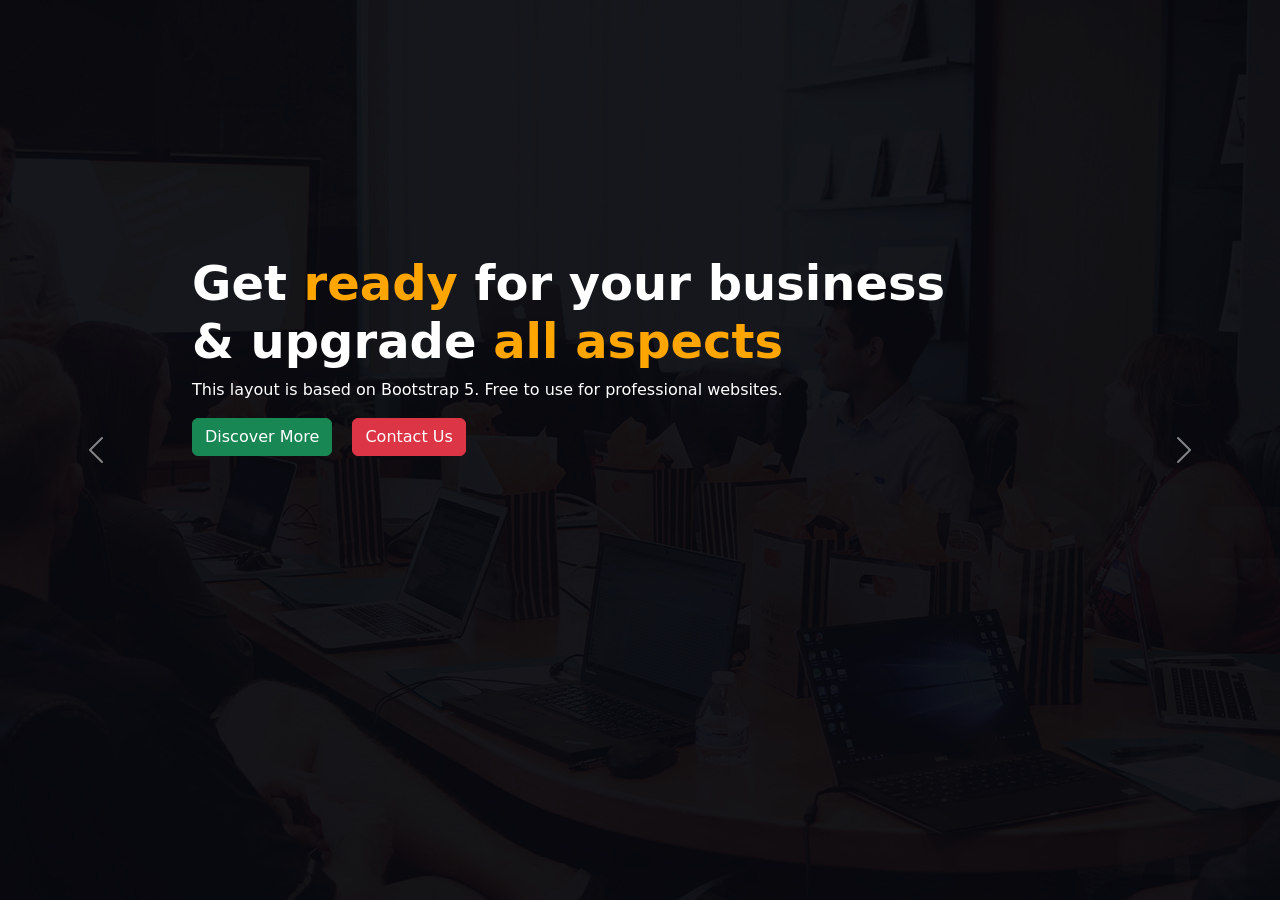
<file: slider.html>
<!DOCTYPE html>
<html lang="en">
<head>
  <meta charset="UTF-8" />
  <meta name="viewport" content="width=device-width, initial-scale=1.0" />
  <title>Business Slider</title>
  <link href="https://cdn.jsdelivr.net/npm/bootstrap@5.3.2/dist/css/bootstrap.min.css" rel="stylesheet">
  <style>
    .carousel-item {
      height: 100vh;
      background-size: cover;
      background-position: center;
      position: relative;
      color: white;
    }

    .carousel-caption {
      position: absolute;
      top: 50%;
      transform: translateY(-50%);
      text-align: left;
    }

    .carousel-caption h1 {
      font-size: 3rem;
      font-weight: bold;
    }

    .carousel-caption .btn {
      margin-right: 15px;
    }

    .overlay {
      background: rgba(0, 0, 0, 0.6);
      position: absolute;
      top: 0;
      left: 0;
      width: 100%;
      height: 100%;
    }
  </style>
</head>
<body>

<div id="businessCarousel" class="carousel slide" data-bs-ride="carousel">
  <div class="carousel-inner">

    <!-- Slide 1 -->
    <div class="carousel-item active" style="background-image: url('assets/images/slide-01.jpg');">
      <div class="overlay"></div>
      <div class="container">
        <div class="carousel-caption">
          <h1>Get <span style="color: orange;">ready</span> for your business<br>& upgrade <span style="color: orange;">all aspects</span></h1>
          <p>This layout is based on Bootstrap 5. Free to use for professional websites.</p>
          <a href="#" class="btn btn-success">Discover More</a>
          <a href="#" class="btn btn-danger">Contact Us</a>
        </div>
      </div>
    </div>

    <!-- Slide 2 -->
    <div class="carousel-item" style="background-image: url('assets/images/slide-01.jpg');">
      <div class="overlay"></div>
      <div class="container">
        <div class="carousel-caption">
          <h1>Empower <span style="color: orange;">your team</span><br>with the <span style="color: orange;">right tools</span></h1>
          <p>Professional design, 100% customizable.</p>
          <a href="#" class="btn btn-success">Get Started</a>
          <a href="#" class="btn btn-danger">Learn More</a>
        </div>
      </div>
    </div>

    <!-- Slide 3 -->
    <div class="carousel-item" style="background-image: url('assets/images/slide-02.jpg');">
      <div class="overlay"></div>
      <div class="container">
        <div class="carousel-caption">
          <h1><span style="color: orange;">Drive success</span> with<br>modern business solutions</h1>
          <p>Scalable and responsive for all devices.</p>
          <a href="#" class="btn btn-success">Explore Now</a>
          <a href="#" class="btn btn-danger">Contact Sales</a>
        </div>
      </div>
    </div>

  </div>

  <!-- Controls -->
  <button class="carousel-control-prev" type="button" data-bs-target="#businessCarousel" data-bs-slide="prev">
    <span class="carousel-control-prev-icon"></span>
  </button>
  <button class="carousel-control-next" type="button" data-bs-target="#businessCarousel" data-bs-slide="next">
    <span class="carousel-control-next-icon"></span>
  </button>
</div>

<script src="https://cdn.jsdelivr.net/npm/bootstrap@5.3.2/dist/js/bootstrap.bundle.min.js"></script>
</body>
</html>
</file>
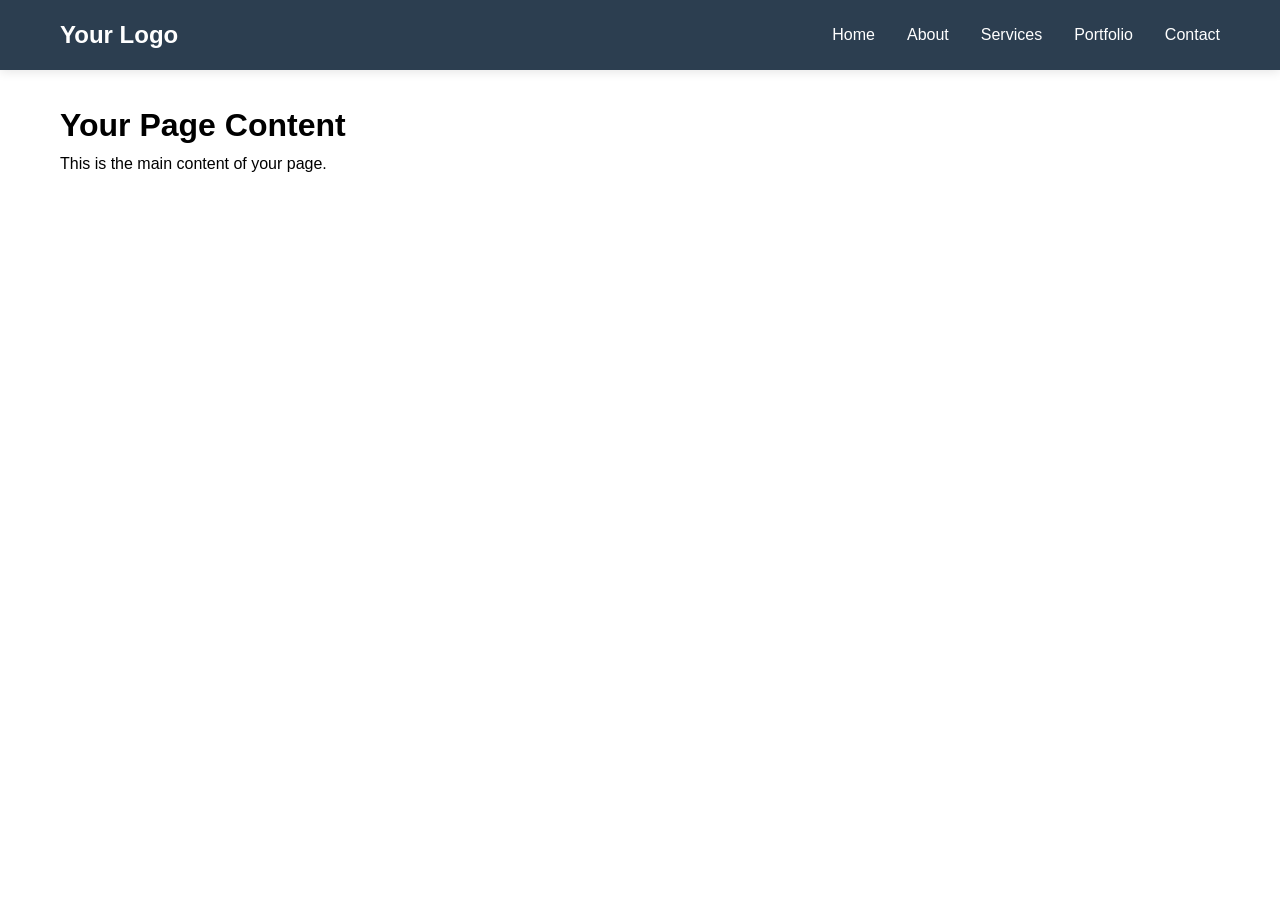
<file: header-footer/header.html>
<!DOCTYPE html>
<html lang="en">
<head>
    <meta charset="UTF-8">
    <meta name="viewport" content="width=device-width, initial-scale=1.0">
    <title>Responsive Canvas Header</title>
    <link rel="stylesheet" href="https://cdnjs.cloudflare.com/ajax/libs/font-awesome/6.0.0-beta3/css/all.min.css">
    <style>
       /* Reset and base styles */
* {
    margin: 0;
    padding: 0;
    box-sizing: border-box;
}

body {
    font-family: 'Arial', sans-serif;
    line-height: 1.6;
    overflow-x: hidden;
}

/* Header styles */
.header {
    background-color: #2c3e50;
    color: white;
    padding: 1rem 0;
    position: fixed;
    width: 100%;
    top: 0;
    z-index: 1000;
    box-shadow: 0 2px 10px rgba(0, 0, 0, 0.1);
}

.header-container {
    display: flex;
    justify-content: space-between;
    align-items: center;
    max-width: 1200px;
    margin: 0 auto;
    padding: 0 20px;
}

.logo a {
    color: white;
    text-decoration: none;
    font-size: 1.5rem;
    font-weight: bold;
}

/* Main navigation */
.main-nav ul {
    display: flex;
    list-style: none;
}

.main-nav li {
    margin-left: 2rem;
}

.main-nav a {
    color: white;
    text-decoration: none;
    font-weight: 500;
    transition: color 0.3s;
}

.main-nav a:hover {
    color: #3498db;
}

/* Menu toggle button */
.menu-toggle {
    display: none;
    background: none;
    border: none;
    cursor: pointer;
    padding: 10px;
    position: relative;
    z-index: 1001;
}

.hamburger {
    display: block;
    width: 25px;
    height: 3px;
    background-color: white;
    position: relative;
    transition: all 0.3s;
}

.hamburger::before,
.hamburger::after {
    content: '';
    position: absolute;
    width: 100%;
    height: 100%;
    background-color: white;
    transition: all 0.3s;
}

.hamburger::before {
    top: -8px;
}

.hamburger::after {
    top: 8px;
}

/* Canvas menu styles */
.canvas-menu {
    position: fixed;
    top: 0;
    right: -100%;
    width: 100%;
    height: 100vh;
    background-color: #2c3e50;
    z-index: 1002;
    transition: right 0.3s ease-in-out;
    padding: 20px;
    overflow-y: auto;
}

.canvas-menu.open {
    right: 0;
}

.canvas-header {
    display: flex;
    justify-content: flex-end;
    margin-bottom: 2rem;
}

.canvas-close {
    background: none;
    border: none;
    color: white;
    font-size: 1.5rem;
    cursor: pointer;
}

.canvas-nav ul {
    list-style: none;
}

.canvas-nav li {
    margin-bottom: 1.5rem;
}

.canvas-nav a {
    color: white;
    text-decoration: none;
    font-size: 1.2rem;
    transition: color 0.3s;
}

.canvas-nav a:hover {
    color: #3498db;
}

/* Canvas overlay */
.canvas-overlay {
    position: fixed;
    top: 0;
    left: 0;
    width: 100%;
    height: 100%;
    background-color: rgba(0, 0, 0, 0.5);
    z-index: 1001;
    opacity: 0;
    visibility: hidden;
    transition: opacity 0.3s, visibility 0.3s;
}

.canvas-overlay.active {
    opacity: 1;
    visibility: visible;
}

/* Main content */
.main-content {
    max-width: 1200px;
    margin: 80px auto 0;
    padding: 20px;
}

/* Responsive styles */
@media (max-width: 768px) {
    .main-nav {
        display: none;
    }
    
    .menu-toggle {
        display: block;
    }
    
    .menu-toggle.active .hamburger {
        background-color: transparent;
    }
    
    .menu-toggle.active .hamburger::before {
        transform: rotate(45deg);
        top: 0;
    }
    
    .menu-toggle.active .hamburger::after {
        transform: rotate(-45deg);
        top: 0;
    }

    .fa-solid, .fas {
    font-family: "Font Awesome 6 Free";
    font-weight: 900;
    font-size: 35px;
}
}
    </style>
</head>
<body>
    <header class="header">
        <div class="header-container">
            <div class="logo">
                <a href="#">Your Logo</a>
            </div>
            
            <nav class="main-nav">
                <ul>
                    <li><a href="#">Home</a></li>
                    <li><a href="#">About</a></li>
                    <li><a href="#">Services</a></li>
                    <li><a href="#">Portfolio</a></li>
                    <li><a href="#">Contact</a></li>
                </ul>
            </nav>
            
            <button class="menu-toggle" aria-label="Toggle menu">
                <span class="hamburger"></span>
            </button>
        </div>
    </header>

    <div class="canvas-menu">
        <div class="canvas-header">
            <button class="canvas-close" aria-label="Close menu">
                <i class="fas fa-times"></i>
            </button>
        </div>
        <nav class="canvas-nav">
            <ul>
                <li><a href="#">Home</a></li>
                <li><a href="#">About</a></li>
                <li><a href="#">Services</a></li>
                <li><a href="#">Portfolio</a></li>
                <li><a href="#">Contact</a></li>
            </ul>
        </nav>
    </div>
    <div class="canvas-overlay"></div>

    <main class="main-content">
        <h1>Your Page Content</h1>
        <p>This is the main content of your page.</p>
    </main>

    <script>
        document.addEventListener('DOMContentLoaded', function() {
    const menuToggle = document.querySelector('.menu-toggle');
    const canvasMenu = document.querySelector('.canvas-menu');
    const canvasClose = document.querySelector('.canvas-close');
    const canvasOverlay = document.querySelector('.canvas-overlay');
    
    // Toggle canvas menu
    menuToggle.addEventListener('click', function() {
        canvasMenu.classList.toggle('open');
        canvasOverlay.classList.toggle('active');
        menuToggle.classList.toggle('active');
    });
    
    // Close canvas menu
    canvasClose.addEventListener('click', function() {
        canvasMenu.classList.remove('open');
        canvasOverlay.classList.remove('active');
        menuToggle.classList.remove('active');
    });
    
    // Close when clicking overlay
    canvasOverlay.addEventListener('click', function() {
        canvasMenu.classList.remove('open');
        canvasOverlay.classList.remove('active');
        menuToggle.classList.remove('active');
    });
    
    // Close when clicking a link (optional)
    const canvasLinks = document.querySelectorAll('.canvas-nav a');
    canvasLinks.forEach(link => {
        link.addEventListener('click', function() {
            canvasMenu.classList.remove('open');
            canvasOverlay.classList.remove('active');
            menuToggle.classList.remove('active');
        });
    });
});
    </script>
</body>
</html>
</file>
